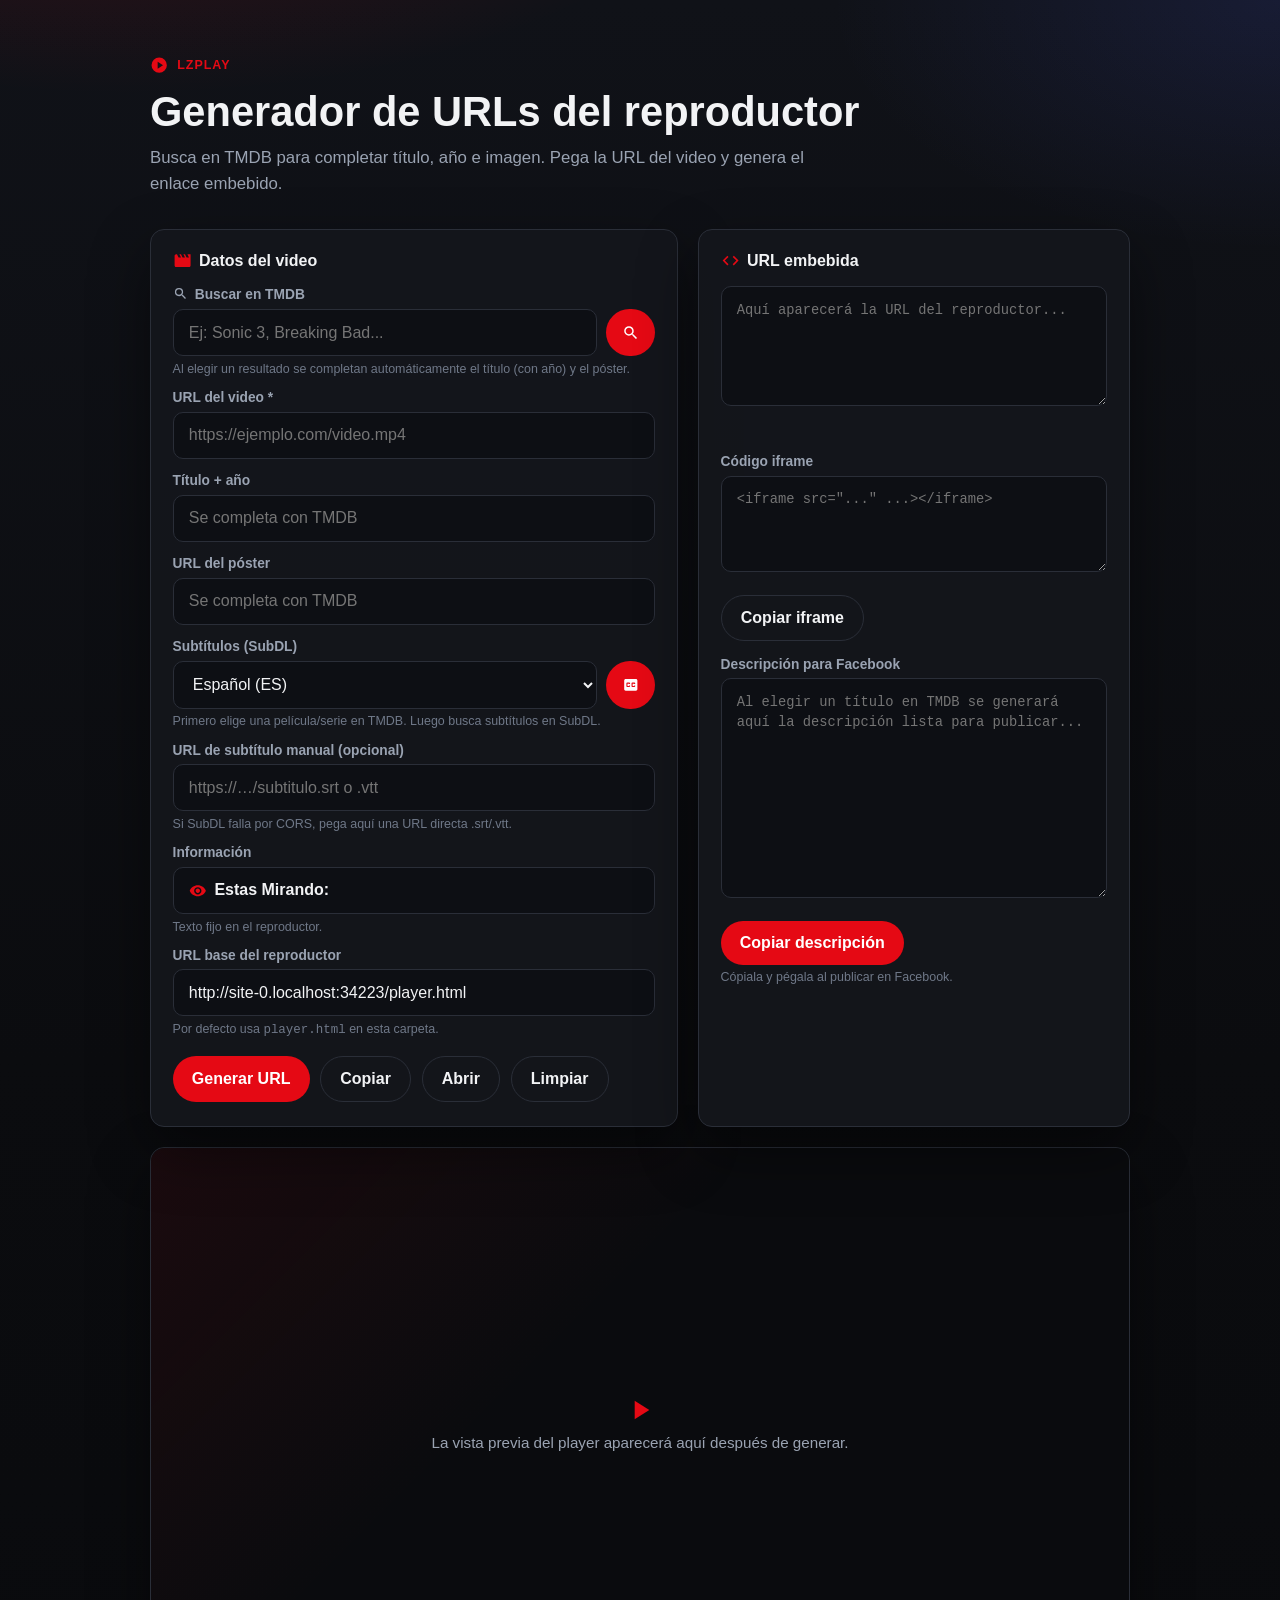
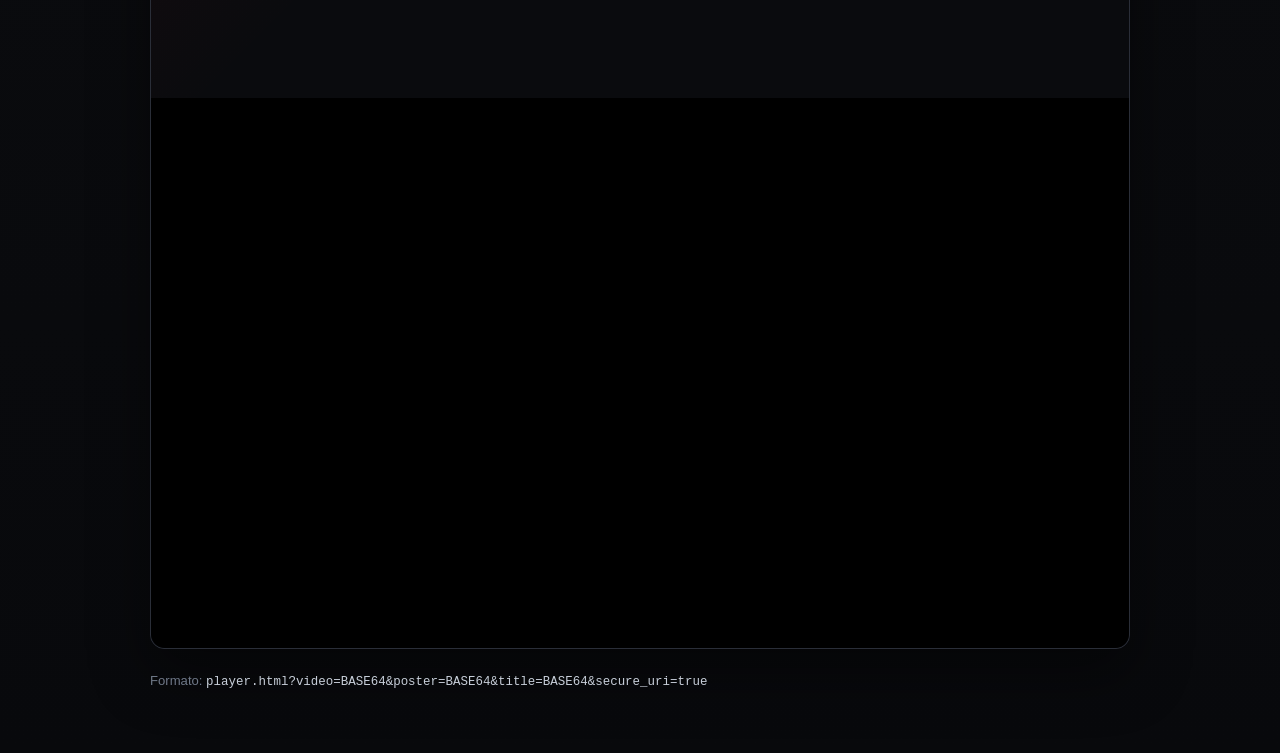
<file: index.html>
<!DOCTYPE html>
<html lang="es">
<head>
  <!-- Google tag (gtag.js) -->
  <script async src="https://www.googletagmanager.com/gtag/js?id=G-LMFY92HD3T"></script>
  <script>
    window.dataLayer = window.dataLayer || [];
    function gtag(){dataLayer.push(arguments);}
    gtag('js', new Date());
    gtag('config', 'G-LMFY92HD3T');
  </script>

  <meta charset="UTF-8" />
  <meta name="viewport" content="width=device-width, initial-scale=1.0" />
  <title>LzPlay</title>
  <link rel="stylesheet" href="css/generator.css" />
</head>
<body>
  <div class="wrap">
    <header>
      <div class="brand">
        <svg viewBox="0 0 24 24"><path d="M12 2a10 10 0 1 0 0 20 10 10 0 0 0 0-20zm-2 14.5v-9l7 4.5-7 4.5z"/></svg>
        LzPlay
      </div>
      <h1>Generador de URLs del reproductor</h1>
      <p class="lead">
        Busca en TMDB para completar título, año e imagen. Pega la URL del video y genera el enlace embebido.
      </p>
    </header>

    <div class="grid">
      <section class="panel">
        <div class="panel-inner">
          <h2>
            <svg viewBox="0 0 24 24"><path d="M18 4l2 4h-3l-2-4h-2l2 4h-3l-2-4H8l2 4H7L5 4H4c-1.1 0-2 .9-2 2v12c0 1.1.9 2 2 2h16c1.1 0 2-.9 2-2V4h-4z"/></svg>
            Datos del video
          </h2>

          <label for="tmdbQuery">
            <svg viewBox="0 0 24 24"><path d="M15.5 14h-.79l-.28-.27A6.47 6.47 0 0 0 16 9.5 6.5 6.5 0 1 0 9.5 16c1.61 0 3.09-.59 4.23-1.57l.27.28v.79l5 4.99L20.49 19l-4.99-5zm-6 0C7.01 14 5 11.99 5 9.5S7.01 5 9.5 5 14 7.01 14 9.5 11.99 14 9.5 14z"/></svg>
            Buscar en TMDB
          </label>
          <div class="search-row">
            <input id="tmdbQuery" type="search" placeholder="Ej: Sonic 3, Breaking Bad..." autocomplete="off" />
            <button type="button" class="btn-primary btn-icon" id="btnTmdb" title="Buscar">
              <svg viewBox="0 0 24 24"><path d="M15.5 14h-.79l-.28-.27A6.47 6.47 0 0 0 16 9.5 6.5 6.5 0 1 0 9.5 16c1.61 0 3.09-.59 4.23-1.57l.27.28v.79l5 4.99L20.49 19l-4.99-5zm-6 0C7.01 14 5 11.99 5 9.5S7.01 5 9.5 5 14 7.01 14 9.5 11.99 14 9.5 14z"/></svg>
            </button>
          </div>
          <p class="hint">Al elegir un resultado se completan automáticamente el título (con año) y el póster.</p>
          <div class="tmdb-results" id="tmdbResults"></div>

          <label for="video">URL del video *</label>
          <input id="video" type="url" placeholder="https://ejemplo.com/video.mp4" autocomplete="off" />

          <label for="title">Título + año</label>
          <input id="title" type="text" placeholder="Se completa con TMDB" autocomplete="off" />

          <label for="poster">URL del póster</label>
          <input id="poster" type="url" placeholder="Se completa con TMDB" autocomplete="off" />

          <div class="poster-preview" id="posterPreview">
            <img id="posterThumb" alt="Póster" />
            <div class="meta">
              <strong id="posterTitle">—</strong>
              <span>Póster seleccionado desde TMDB</span>
            </div>
          </div>

          <label for="subLang">Subtítulos (SubDL)</label>
          <div class="search-row">
            <select id="subLang" aria-label="Idioma de subtítulos">
              <option value="ES">Español (ES)</option>
              <option value="EN">English (EN)</option>
              <option value="ES,EN">ES + EN</option>
              <option value="PT">Português (PT)</option>
              <option value="FR">Français (FR)</option>
            </select>
            <button type="button" class="btn-primary btn-icon" id="btnSubs" title="Buscar subtítulos">
              <svg viewBox="0 0 24 24"><path d="M19 4H5c-1.11 0-2 .9-2 2v12c0 1.1.89 2 2 2h14c1.1 0 2-.9 2-2V6c0-1.1-.9-2-2-2zm-8 7H9.5v-.5h-2v3h2V13H11v1c0 .55-.45 1-1 1H7c-.55 0-1-.45-1-1v-4c0-.55.45-1 1-1h3c.55 0 1 .45 1 1v1zm7 0h-1.5v-.5h-2v3h2V13H18v1c0 .55-.45 1-1 1h-3c-.55 0-1-.45-1-1v-4c0-.55.45-1 1-1h3c.55 0 1 .45 1 1v1z"/></svg>
            </button>
          </div>
          <p class="hint">Primero elige una película/serie en TMDB. Luego busca subtítulos en SubDL.</p>
          <div class="tmdb-results" id="subResults"></div>
          <div class="sub-selected" id="subSelected" hidden>
            <strong id="subSelectedLabel">—</strong>
            <button type="button" class="btn-ghost" id="btnClearSub">Quitar</button>
          </div>

          <label for="subManual">URL de subtítulo manual (opcional)</label>
          <input id="subManual" type="url" placeholder="https://…/subtitulo.srt o .vtt" autocomplete="off" />
          <p class="hint">Si SubDL falla por CORS, pega aquí una URL directa .srt/.vtt.</p>

          <label>Información</label>
          <div class="info-fixed">
            <svg viewBox="0 0 24 24"><path d="M12 4.5C7 4.5 2.73 7.61 1 12c1.73 4.39 6 7.5 11 7.5s9.27-3.11 11-7.5c-1.73-4.39-6-7.5-11-7.5zM12 17c-2.76 0-5-2.24-5-5s2.24-5 5-5 5 2.24 5 5-2.24 5-5 5zm0-8c-1.66 0-3 1.34-3 3s1.34 3 3 3 3-1.34 3-3-1.34-3-3-3z"/></svg>
            <span>Estas Mirando:</span>
          </div>
          <p class="hint">Texto fijo en el reproductor.</p>

          <label for="baseUrl">URL base del reproductor</label>
          <input id="baseUrl" type="url" autocomplete="off" />
          <p class="hint">Por defecto usa <code>player.html</code> en esta carpeta.</p>

          <div class="actions">
            <button type="button" class="btn-primary" id="btnGenerate">Generar URL</button>
            <button type="button" class="btn-ghost" id="btnCopy">Copiar</button>
            <button type="button" class="btn-ghost" id="btnOpen">Abrir</button>
            <button type="button" class="btn-ghost" id="btnClear">Limpiar</button>
          </div>
        </div>
      </section>

      <section class="panel">
        <div class="panel-inner">
          <h2>
            <svg viewBox="0 0 24 24"><path d="M9.4 16.6L4.8 12l4.6-4.6L8 6l-6 6 6 6 1.4-1.4zm5.2 0l4.6-4.6-4.6-4.6L16 6l6 6-6 6-1.4-1.4z"/></svg>
            URL embebida
          </h2>
          <div class="result-box">
            <textarea id="output" readonly placeholder="Aquí aparecerá la URL del reproductor..."></textarea>
          </div>
          <div class="status" id="status"></div>

          <div class="embed-code">
            <label for="iframeCode">Código iframe</label>
            <textarea id="iframeCode" readonly placeholder='<iframe src="..." ...></iframe>'></textarea>
          </div>
          <div class="actions">
            <button type="button" class="btn-ghost" id="btnCopyIframe">Copiar iframe</button>
          </div>

          <div class="embed-code">
            <label for="fbDescription">Descripción para Facebook</label>
            <textarea id="fbDescription" readonly placeholder="Al elegir un título en TMDB se generará aquí la descripción lista para publicar..."></textarea>
          </div>
          <div class="actions">
            <button type="button" class="btn-primary" id="btnCopyFb">Copiar descripción</button>
          </div>
          <p class="hint">Cópiala y pégala al publicar en Facebook.</p>
        </div>
      </section>
    </div>

    <section class="panel" style="margin-top: 1.25rem;">
      <div class="preview" id="previewWrap">
        <div class="preview-empty" id="previewEmpty">
          <div>
            <svg viewBox="0 0 24 24"><path d="M8 5v14l11-7z"/></svg>
            La vista previa del player aparecerá aquí después de generar.
          </div>
        </div>
        <iframe class="preview-frame" id="preview" title="Vista previa del reproductor" hidden allowfullscreen allow="fullscreen; picture-in-picture"></iframe>
      </div>
    </section>

    <footer>
      Formato:
      <code>player.html?video=BASE64&amp;poster=BASE64&amp;title=BASE64&amp;secure_uri=true</code>
    </footer>
  </div>

  <script src="js/generator.js"></script>
</body>
</html>
</file>
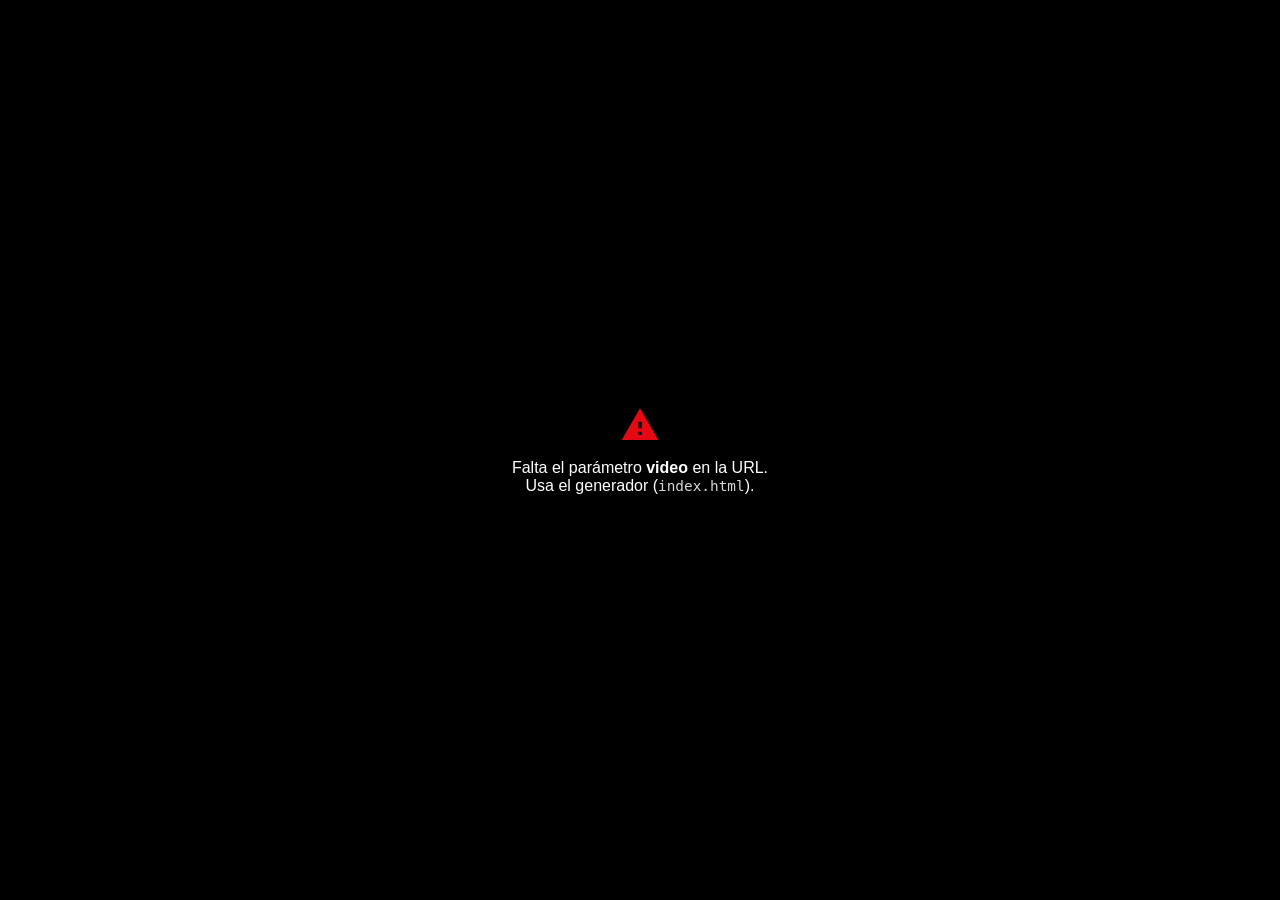
<file: player.html>
<!DOCTYPE html>
<html lang="es" prefix="og: https://ogp.me/ns#">
<head>
  <!-- Google tag (gtag.js) -->
  <script async src="https://www.googletagmanager.com/gtag/js?id=G-LMFY92HD3T"></script>
  <script>
    window.dataLayer = window.dataLayer || [];
    function gtag(){dataLayer.push(arguments);}
    gtag('js', new Date());
    gtag('config', 'G-LMFY92HD3T');
  </script>

  <meta charset="UTF-8" />
  <meta name="viewport" content="width=device-width, initial-scale=1.0, viewport-fit=cover" />
  <meta name="theme-color" content="#000000" />
  <meta name="apple-mobile-web-app-capable" content="yes" />
  <meta name="apple-mobile-web-app-title" content="LzPlay" />
  <title>LzPlay</title>

  <!-- Open Graph / redes sociales (se actualizan con el contenido de la URL) -->
  <meta property="og:site_name" content="LzPlay" />
  <meta property="og:type" content="video.other" />
  <meta property="og:title" id="metaOgTitle" content="LzPlay" />
  <meta property="og:description" id="metaOgDesc" content="Estas Mirando: en LzPlay" />
  <meta property="og:image" id="metaOgImage" content="" />
  <meta property="og:image:alt" id="metaOgImageAlt" content="LzPlay" />
  <meta property="og:url" id="metaOgUrl" content="" />
  <meta name="twitter:card" content="summary_large_image" />
  <meta name="twitter:title" id="metaTwTitle" content="LzPlay" />
  <meta name="twitter:description" id="metaTwDesc" content="Estas Mirando: en LzPlay" />
  <meta name="twitter:image" id="metaTwImage" content="" />
  <link rel="image_src" id="metaImageSrc" href="" />
  <link rel="canonical" id="metaCanonical" href="" />

  <script>
    /* Actualiza meta/título lo antes posible para previews de compartir */
    (function () {
      function getParam(name) {
        try {
          return new URLSearchParams(window.location.search).get(name) || "";
        } catch (e) {
          return "";
        }
      }
      function decodeBase64Utf8(value) {
        if (!value) return "";
        try {
          var binary = atob(value.replace(/-/g, "+").replace(/_/g, "/"));
          try {
            return decodeURIComponent(
              Array.prototype.map
                .call(binary, function (c) {
                  return "%" + ("00" + c.charCodeAt(0).toString(16)).slice(-2);
                })
                .join("")
            );
          } catch (e) {
            return binary;
          }
        } catch (e) {
          return value;
        }
      }
      function setMeta(id, attr, value) {
        var el = document.getElementById(id);
        if (!el || !value) return;
        el.setAttribute(attr, value);
      }
      var title = decodeBase64Utf8(getParam("title")) || getParam("name") || "LzPlay";
      var image =
        decodeBase64Utf8(getParam("poster")) ||
        getParam("img") ||
        getParam("image") ||
        "";
      var pageUrl = window.location.href.split("#")[0];
      var desc = "Estas Mirando: " + (title !== "LzPlay" ? title : "en LzPlay");

      document.title = "LzPlay";
      setMeta("metaOgTitle", "content", title);
      setMeta("metaOgDesc", "content", desc);
      setMeta("metaOgUrl", "content", pageUrl);
      setMeta("metaOgImageAlt", "content", title);
      setMeta("metaTwTitle", "content", title);
      setMeta("metaTwDesc", "content", desc);
      setMeta("metaCanonical", "href", pageUrl);
      if (image) {
        setMeta("metaOgImage", "content", image);
        setMeta("metaTwImage", "content", image);
        setMeta("metaImageSrc", "href", image);
      }
    })();
  </script>

  <link rel="stylesheet" href="css/player.css" />
</head>
<body>
  <div id="player"></div>
  <script src="js/player.js"></script>
</body>
</html>
</file>
<file: css/generator.css>
:root {
  --bg: #0b0c0f;
  --panel: #14161c;
  --line: #2a2e38;
  --text: #f2f3f5;
  --muted: #9aa3b2;
  --accent: #e50914;
  --accent-soft: rgba(229, 9, 20, 0.15);
  --ok: #2dd4a8;
  --warn: #f5c542;
  --radius: 14px;
  --shadow: 0 24px 60px rgba(0, 0, 0, 0.45);
  --font: "Segoe UI", "Helvetica Neue", Arial, sans-serif;
  --mono: Consolas, "Courier New", monospace;
}

* { box-sizing: border-box; }

body {
  margin: 0;
  min-height: 100vh;
  font-family: var(--font);
  color: var(--text);
  background:
    radial-gradient(1200px 600px at 10% -10%, rgba(229, 9, 20, 0.22), transparent 55%),
    radial-gradient(900px 500px at 100% 0%, rgba(80, 100, 255, 0.12), transparent 50%),
    linear-gradient(180deg, #101218 0%, var(--bg) 45%, #08090c 100%);
}

.wrap {
  width: min(980px, calc(100% - 2rem));
  margin: 0 auto;
  padding: 3.5rem 0 4rem;
}

header { margin-bottom: 2rem; }

.brand {
  display: inline-flex;
  align-items: center;
  gap: 0.55rem;
  margin-bottom: 0.85rem;
  letter-spacing: 0.08em;
  text-transform: uppercase;
  font-size: 0.78rem;
  font-weight: 700;
  color: var(--accent);
}

.brand svg { width: 1.15rem; height: 1.15rem; fill: currentColor; }

h1 {
  margin: 0 0 0.55rem;
  font-size: clamp(1.8rem, 4vw, 2.6rem);
  line-height: 1.15;
  font-weight: 700;
}

.lead {
  margin: 0;
  max-width: 42rem;
  color: var(--muted);
  font-size: 1.05rem;
  line-height: 1.55;
}

.grid {
  display: grid;
  grid-template-columns: 1.1fr 0.9fr;
  gap: 1.25rem;
}

@media (max-width: 860px) {
  .grid { grid-template-columns: 1fr; }
}

.panel {
  background: rgba(20, 22, 28, 0.92);
  border: 1px solid var(--line);
  border-radius: var(--radius);
  box-shadow: var(--shadow);
}

.panel-inner { padding: 1.35rem 1.35rem 1.5rem; }

.panel h2 {
  margin: 0 0 1rem;
  font-size: 1rem;
  font-weight: 600;
  display: flex;
  align-items: center;
  gap: 0.45rem;
}

.panel h2 svg {
  width: 1.2rem;
  height: 1.2rem;
  fill: var(--accent);
}

label {
  display: block;
  margin: 0.9rem 0 0.4rem;
  font-size: 0.86rem;
  color: var(--muted);
  font-weight: 600;
}

label:first-of-type { margin-top: 0; }

label svg {
  width: 0.95rem;
  height: 0.95rem;
  fill: currentColor;
  vertical-align: -0.12rem;
  margin-right: 0.2rem;
}

input, textarea {
  width: 100%;
  border: 1px solid var(--line);
  background: #0d0f14;
  color: var(--text);
  border-radius: 10px;
  padding: 0.85rem 0.95rem;
  font: inherit;
  outline: none;
  transition: border-color 0.15s ease, box-shadow 0.15s ease;
}

textarea {
  min-height: 88px;
  resize: vertical;
  font-family: var(--mono);
  font-size: 0.86rem;
  line-height: 1.45;
}

input:focus, textarea:focus {
  border-color: #e50914;
  box-shadow: 0 0 0 3px var(--accent-soft);
}

.search-row {
  display: flex;
  gap: 0.55rem;
}

.search-row input { flex: 1; }

.hint {
  margin: 0.35rem 0 0;
  font-size: 0.78rem;
  color: #6f7888;
}

.info-fixed {
  display: flex;
  align-items: center;
  gap: 0.5rem;
  padding: 0.85rem 0.95rem;
  border: 1px solid var(--line);
  border-radius: 10px;
  background: #0d0f14;
  font-weight: 600;
}

.info-fixed svg {
  width: 1.1rem;
  height: 1.1rem;
  fill: var(--accent);
}

.poster-preview {
  margin-top: 0.75rem;
  display: none;
  align-items: center;
  gap: 0.85rem;
}

.poster-preview.visible { display: flex; }

.poster-preview img {
  width: 64px;
  height: 96px;
  object-fit: cover;
  border-radius: 8px;
  border: 1px solid var(--line);
  background: #000;
}

.poster-preview .meta {
  font-size: 0.9rem;
  color: var(--muted);
  line-height: 1.4;
}

.poster-preview .meta strong {
  display: block;
  color: var(--text);
  margin-bottom: 0.2rem;
}

.tmdb-results {
  margin-top: 0.65rem;
  display: none;
  max-height: 280px;
  overflow: auto;
  border: 1px solid var(--line);
  border-radius: 10px;
  background: #0d0f14;
}

.tmdb-results.open { display: block; }

.tmdb-item {
  display: flex;
  gap: 0.75rem;
  width: 100%;
  padding: 0.65rem 0.75rem;
  border: 0;
  border-bottom: 1px solid var(--line);
  border-radius: 0;
  background: transparent;
  color: var(--text);
  text-align: left;
  cursor: pointer;
  font: inherit;
  font-weight: 500;
}

.tmdb-item:last-child { border-bottom: 0; }
.tmdb-item:hover { background: #1a1d25; }

.tmdb-item img {
  width: 40px;
  height: 60px;
  object-fit: cover;
  border-radius: 4px;
  background: #222;
  flex-shrink: 0;
}

.tmdb-item .tmdb-meta strong {
  display: block;
  font-size: 0.9rem;
  white-space: nowrap;
  overflow: hidden;
  text-overflow: ellipsis;
}

.tmdb-item .tmdb-meta span {
  font-size: 0.78rem;
  color: var(--muted);
}

.tmdb-empty, .tmdb-loading {
  padding: 0.85rem;
  color: var(--muted);
  font-size: 0.88rem;
}

select {
  width: 100%;
  border: 1px solid var(--line);
  background: #0d0f14;
  color: var(--text);
  border-radius: 10px;
  padding: 0.85rem 0.95rem;
  font: inherit;
  outline: none;
}

select:focus {
  border-color: #e50914;
  box-shadow: 0 0 0 3px var(--accent-soft);
}

.sub-selected {
  margin-top: 0.65rem;
  display: flex;
  align-items: center;
  justify-content: space-between;
  gap: 0.75rem;
  padding: 0.75rem 0.9rem;
  border: 1px solid var(--line);
  border-radius: 10px;
  background: #0d0f14;
  font-size: 0.88rem;
}

.sub-selected[hidden] {
  display: none !important;
}

.sub-selected strong {
  font-weight: 600;
  overflow: hidden;
  text-overflow: ellipsis;
  white-space: nowrap;
}

.sub-selected .btn-ghost {
  padding: 0.45rem 0.85rem;
  font-size: 0.8rem;
  flex-shrink: 0;
}

.actions {
  display: flex;
  flex-wrap: wrap;
  gap: 0.65rem;
  margin-top: 1.2rem;
}

button {
  appearance: none;
  border: 0;
  border-radius: 999px;
  padding: 0.8rem 1.2rem;
  font: inherit;
  font-weight: 700;
  cursor: pointer;
  display: inline-flex;
  align-items: center;
  gap: 0.4rem;
  transition: transform 0.15s ease, background 0.15s ease, filter 0.15s ease;
}

button svg {
  width: 1.1rem;
  height: 1.1rem;
  fill: currentColor;
}

button:active { transform: translateY(1px); }

.btn-primary {
  background: var(--accent);
  color: #fff;
}

.btn-primary:hover { filter: brightness(1.08); }

.btn-ghost {
  background: transparent;
  color: var(--text);
  border: 1px solid var(--line);
}

.btn-ghost:hover { background: #1a1d25; }

.btn-icon {
  padding: 0.8rem 1rem;
  flex-shrink: 0;
}

.result-box textarea { min-height: 120px; }

.status {
  min-height: 1.2rem;
  margin-top: 0.55rem;
  font-size: 0.85rem;
  color: var(--ok);
  display: flex;
  align-items: center;
  gap: 0.35rem;
}

.status.warn { color: var(--warn); }

.status svg {
  width: 1rem;
  height: 1rem;
  fill: currentColor;
  flex-shrink: 0;
}

.preview { overflow: hidden; border-radius: inherit; }

.preview-frame {
  width: 100%;
  aspect-ratio: 16 / 9;
  border: 0;
  background: #000;
  display: block;
}

.preview-empty {
  aspect-ratio: 16 / 9;
  display: grid;
  place-items: center;
  color: var(--muted);
  font-size: 0.95rem;
  padding: 1.5rem;
  text-align: center;
  background:
    linear-gradient(135deg, rgba(229, 9, 20, 0.08), transparent 40%),
    #0a0b0e;
}

.preview-empty svg {
  display: block;
  width: 2rem;
  height: 2rem;
  margin: 0 auto 0.5rem;
  fill: var(--accent);
}

.embed-code { margin-top: 1rem; }
.embed-code textarea { min-height: 96px; }

#fbDescription {
  min-height: 220px;
  white-space: pre-wrap;
  line-height: 1.45;
}

footer {
  margin-top: 1.5rem;
  color: #6f7888;
  font-size: 0.82rem;
}

footer code {
  font-family: var(--mono);
  font-size: 0.78rem;
  color: #c7ced9;
}
</file>
<file: css/player.css>
/*
  Player1 — interfaz cinematográfica inspirada en el player web de Netflix
  Referencias verificadas (Help Center Netflix):
  - Controles abajo + scrubber; aparecen al mover el cursor
  - Botón atrás arriba-izquierda para salir
  - Icono Audio/Subtitles cuando hay pistas
  Colores/medidas exactas de Netflix no están publicadas; se usan valores coherentes
  con capturas públicas observadas (rojo progreso ~#E50914, UI oscura, tipografía clara).
*/

:root {
  --nf-red: #e50914;
  --nf-red-hover: #f40612;
  --nf-white: #ffffff;
  --nf-white-90: rgba(255, 255, 255, 0.9);
  --nf-white-70: rgba(255, 255, 255, 0.7);
  --nf-white-40: rgba(255, 255, 255, 0.4);
  --nf-black: #000000;
  --nf-rail: rgba(255, 255, 255, 0.3);
  --nf-buffer: rgba(255, 255, 255, 0.45);
  --nf-panel: rgba(20, 20, 20, 0.95);
  --nf-panel-border: rgba(255, 255, 255, 0.12);
  --nf-font: "Netflix Sans", "Helvetica Neue", Helvetica, Arial, sans-serif;
  --nf-control-h: 2.75rem;
  --nf-icon: 1.5rem;
  --nf-safe-t: env(safe-area-inset-top, 0px);
  --nf-safe-b: env(safe-area-inset-bottom, 0px);
  --nf-safe-l: env(safe-area-inset-left, 0px);
  --nf-safe-r: env(safe-area-inset-right, 0px);
  --nf-hide-ms: 0.35s;
}

*,
*::before,
*::after {
  margin: 0;
  padding: 0;
  box-sizing: border-box;
}

html,
body {
  width: 100%;
  height: 100%;
  overflow: hidden;
  background: var(--nf-black);
  font-family: var(--nf-font);
  -webkit-tap-highlight-color: transparent;
  touch-action: manipulation;
}

button {
  font: inherit;
  color: inherit;
  background: none;
  border: 0;
  padding: 0;
  cursor: pointer;
  appearance: none;
  -webkit-appearance: none;
}

button:focus-visible {
  outline: 2px solid var(--nf-white);
  outline-offset: 2px;
}

.player-error {
  position: absolute;
  inset: 0;
  display: flex;
  flex-direction: column;
  align-items: center;
  justify-content: center;
  gap: 0.85rem;
  background: #000;
  color: #fff;
  font-size: 1rem;
  text-align: center;
  padding: 2rem;
  padding-top: calc(2rem + var(--nf-safe-t));
  padding-bottom: calc(2rem + var(--nf-safe-b));
}

.player-error svg {
  width: 2.5rem;
  height: 2.5rem;
  fill: var(--nf-red);
}

.player-error code {
  font-size: 0.9em;
  opacity: 0.85;
}

/* ——— Shell ——— */
.p1 {
  position: absolute;
  inset: 0;
  background: var(--nf-black);
  color: var(--nf-white);
  user-select: none;
  overflow: hidden;
}

.p1.is-playing:not(.is-paused):not(.show-ui):not(.menu-open) {
  cursor: none;
}

.p1__video {
  position: absolute;
  inset: 0;
  width: 100%;
  height: 100%;
  object-fit: contain;
  background: var(--nf-black);
}

.p1__poster {
  position: absolute;
  inset: 0;
  background: center / cover no-repeat #000;
  transform: scale(1.08) translateX(-1.5%);
  transition: transform 0.55s ease, opacity 0.4s ease;
  opacity: 1;
  pointer-events: none;
  z-index: 1;
}

.p1.is-idle.show-ui .p1__poster,
.p1.is-idle:hover .p1__poster {
  transform: scale(1.04) translateX(0);
}

.p1.is-playing .p1__poster,
.p1.is-buffering .p1__poster {
  opacity: 0;
  pointer-events: none;
}

/* ——— Top bar (atrás + título) ——— */
.p1__top {
  position: absolute;
  top: 0;
  left: 0;
  right: 0;
  z-index: 8;
  display: flex;
  align-items: flex-start;
  gap: 0.75rem;
  padding: calc(1rem + var(--nf-safe-t)) calc(1.25rem + var(--nf-safe-r)) 4.5rem calc(1rem + var(--nf-safe-l));
  background: linear-gradient(
    180deg,
    rgba(0, 0, 0, 0.75) 0%,
    rgba(0, 0, 0, 0.45) 45%,
    rgba(0, 0, 0, 0) 100%
  );
  opacity: 1;
  transition: opacity var(--nf-hide-ms) ease;
  pointer-events: none;
}

.p1__top > * {
  pointer-events: auto;
}

.p1.is-playing:not(.is-paused):not(.show-ui):not(.menu-open) .p1__top {
  opacity: 0;
  pointer-events: none;
}

.p1__meta {
  flex: 1;
  min-width: 0;
  padding-top: 0.35rem;
  pointer-events: none;
}

.p1__info {
  margin-bottom: 0.2rem;
  font-size: clamp(0.8rem, 1.6vw, 0.95rem);
  font-weight: 500;
  color: var(--nf-white-70);
  text-shadow: 0 1px 6px rgba(0, 0, 0, 0.5);
}

.p1__title {
  font-size: clamp(1.05rem, 2.6vw, 1.65rem);
  font-weight: 700;
  line-height: 1.2;
  letter-spacing: 0.01em;
  text-shadow: 0 1px 8px rgba(0, 0, 0, 0.65);
  white-space: nowrap;
  overflow: hidden;
  text-overflow: ellipsis;
}

.p1__logo {
  flex-shrink: 0;
  width: 5.5rem;
  margin-top: 0.15rem;
  opacity: 0;
  pointer-events: none;
  transition: opacity 0.25s ease;
}

/* Logo solo visible cuando el panel de controles está activo */
.p1.show-ui .p1__logo,
.p1.menu-open .p1__logo,
.p1.is-paused .p1__logo,
.p1.is-idle .p1__logo {
  opacity: 0.95;
  pointer-events: auto;
}

.p1__logo:hover {
  opacity: 1;
}

.p1__logo img {
  width: 100%;
  height: auto;
  display: block;
}

/* ——— Centro ——— */
.p1__center {
  position: absolute;
  inset: 0;
  z-index: 5;
  display: flex;
  align-items: center;
  justify-content: center;
  gap: clamp(1.5rem, 5vw, 3.5rem);
  pointer-events: none;
  opacity: 1;
  transition: opacity var(--nf-hide-ms) ease;
}

.p1.is-playing:not(.is-paused):not(.show-ui):not(.menu-open) .p1__center {
  opacity: 0;
  pointer-events: none;
}

.p1.is-buffering .p1__center {
  opacity: 0;
  pointer-events: none;
}

.p1__center-btn {
  pointer-events: auto;
  width: clamp(3.25rem, 7vw, 4.25rem);
  height: clamp(3.25rem, 7vw, 4.25rem);
  border-radius: 50%;
  background: rgba(0, 0, 0, 0.35);
  color: var(--nf-white);
  display: grid;
  place-items: center;
  transition: background 0.15s ease, transform 0.12s ease, box-shadow 0.15s ease;
  box-shadow: 0 0 0 0 rgba(255, 255, 255, 0);
}

.p1__center-btn svg {
  width: 58%;
  height: 58%;
  fill: currentColor;
}

.p1__center-btn svg[stroke] {
  fill: none;
  stroke: currentColor;
}

.p1__center-btn:hover {
  background: rgba(0, 0, 0, 0.5);
  box-shadow: 0 0 0 2px rgba(255, 255, 255, 0.35);
}

.p1__center-btn:active {
  transform: scale(0.92);
}

.p1__center-btn--play {
  width: clamp(4.25rem, 9vw, 5.5rem);
  height: clamp(4.25rem, 9vw, 5.5rem);
  background: rgba(255, 255, 255, 0.18);
}

.p1__center-btn--play:hover {
  background: rgba(255, 255, 255, 0.28);
}

.p1__center-btn.is-flash {
  animation: p1-flash 0.45s ease;
}

@keyframes p1-flash {
  0% { transform: scale(1); }
  40% { transform: scale(1.12); }
  100% { transform: scale(1); }
}

/* Centro: solo play/pausa; ±10s solo en barra inferior */
.p1__center-btn--rewind,
.p1__center-btn--forward {
  display: none !important;
}

/* ——— Spinner ——— */
.p1__spinner {
  position: absolute;
  inset: 0;
  z-index: 6;
  display: none;
  place-items: center;
  pointer-events: none;
}

.p1.is-buffering .p1__spinner {
  display: grid;
}

.p1__spinner-ring {
  width: 3.25rem;
  height: 3.25rem;
  border: 3px solid rgba(255, 255, 255, 0.18);
  border-top-color: var(--nf-red);
  border-radius: 50%;
  animation: p1-spin 0.65s linear infinite;
}

@keyframes p1-spin {
  to { transform: rotate(360deg); }
}

/* ——— Controles inferiores ——— */
.p1__controls {
  position: absolute;
  left: 0;
  right: 0;
  bottom: 0;
  z-index: 9;
  padding: 3.5rem calc(1rem + var(--nf-safe-r)) calc(0.65rem + var(--nf-safe-b)) calc(1rem + var(--nf-safe-l));
  background: linear-gradient(
    0deg,
    rgba(0, 0, 0, 0.88) 0%,
    rgba(0, 0, 0, 0.55) 40%,
    rgba(0, 0, 0, 0) 100%
  );
  opacity: 1;
  transition: opacity var(--nf-hide-ms) ease;
}

.p1.is-playing:not(.is-paused):not(.show-ui):not(.menu-open) .p1__controls {
  opacity: 0;
  pointer-events: none;
}

/* Progress / scrubber */
.p1__progress-wrap {
  position: relative;
  margin-bottom: 0.35rem;
}

.p1__progress {
  position: relative;
  height: 1.35rem;
  display: flex;
  align-items: center;
  cursor: pointer;
  touch-action: none;
}

.p1__progress-rail,
.p1__progress-buffer,
.p1__progress-played {
  position: absolute;
  left: 0;
  height: 0.22rem;
  border-radius: 1px;
  pointer-events: none;
  transition: height 0.12s ease;
}

.p1__progress-rail {
  width: 100%;
  background: var(--nf-rail);
}

.p1__progress-buffer {
  width: 0%;
  background: var(--nf-buffer);
}

.p1__progress-played {
  width: 0%;
  background: var(--nf-red);
}

.p1__progress-knob {
  position: absolute;
  top: 50%;
  left: 0%;
  width: 0.9rem;
  height: 0.9rem;
  margin-left: -0.45rem;
  margin-top: -0.45rem;
  border-radius: 50%;
  background: var(--nf-red);
  box-shadow: 0 0 0 1px rgba(0, 0, 0, 0.25);
  opacity: 0;
  transform: scale(0.6);
  transition: opacity 0.12s ease, transform 0.12s ease;
  pointer-events: none;
}

.p1__progress:hover .p1__progress-rail,
.p1__progress:hover .p1__progress-buffer,
.p1__progress:hover .p1__progress-played,
.p1__progress.is-dragging .p1__progress-rail,
.p1__progress.is-dragging .p1__progress-buffer,
.p1__progress.is-dragging .p1__progress-played,
.p1.is-touch .p1__progress-rail,
.p1.is-touch .p1__progress-buffer,
.p1.is-touch .p1__progress-played {
  height: 0.38rem;
}

.p1__progress:hover .p1__progress-knob,
.p1__progress.is-dragging .p1__progress-knob,
.p1.is-touch .p1__progress-knob {
  opacity: 1;
  transform: scale(1);
}

.p1__progress-tip {
  position: absolute;
  bottom: calc(100% + 0.35rem);
  left: 0;
  transform: translateX(-50%);
  padding: 0.28rem 0.5rem;
  border-radius: 3px;
  background: rgba(20, 20, 20, 0.92);
  color: var(--nf-white);
  font-size: 0.75rem;
  font-variant-numeric: tabular-nums;
  white-space: nowrap;
  pointer-events: none;
  opacity: 0;
  transition: opacity 0.1s ease;
  z-index: 2;
}

.p1__progress-tip.is-visible {
  opacity: 1;
}

.p1.is-touch .p1__progress-tip {
  display: none;
}

/* Barra de botones */
.p1__bar {
  display: flex;
  align-items: center;
  gap: 0.15rem;
  min-height: var(--nf-control-h);
}

.p1__group {
  display: flex;
  align-items: center;
  gap: 0.05rem;
}

.p1__btn {
  flex-shrink: 0;
  width: var(--nf-control-h);
  height: var(--nf-control-h);
  display: grid;
  place-items: center;
  color: var(--nf-white);
  border-radius: 50%;
  transition: color 0.12s ease, background 0.12s ease, transform 0.1s ease;
}

.p1__btn svg {
  width: var(--nf-icon);
  height: var(--nf-icon);
  fill: currentColor;
}

.p1__btn svg[stroke] {
  fill: none;
  stroke: currentColor;
}

.p1__btn:hover {
  background: rgba(255, 255, 255, 0.1);
}

.p1__btn:active {
  transform: scale(0.92);
}

.p1__btn[aria-pressed="true"] {
  color: var(--nf-red);
}

.p1__time {
  margin-left: 0.35rem;
  margin-right: 0.5rem;
  font-size: 0.875rem;
  font-variant-numeric: tabular-nums;
  color: var(--nf-white-90);
  white-space: nowrap;
  letter-spacing: 0.01em;
}

.p1__spacer {
  flex: 1;
  min-width: 0.5rem;
}

/* Volumen */
.p1__volume {
  position: relative;
  display: flex;
  align-items: center;
}

.p1__volume-slider {
  width: 0;
  overflow: hidden;
  transition: width 0.18s ease;
}

.p1__volume:hover .p1__volume-slider,
.p1__volume:focus-within .p1__volume-slider,
.p1__volume.is-open .p1__volume-slider {
  width: 5.5rem;
}

.p1__volume-range {
  -webkit-appearance: none;
  appearance: none;
  width: 5rem;
  height: 0.22rem;
  margin: 0 0.55rem;
  background: var(--nf-rail);
  border-radius: 1px;
  outline: none;
  cursor: pointer;
  background-image: linear-gradient(var(--nf-red), var(--nf-red));
  background-size: 100% 100%;
  background-repeat: no-repeat;
}

.p1__volume-range::-webkit-slider-thumb {
  -webkit-appearance: none;
  width: 0.85rem;
  height: 0.85rem;
  border-radius: 50%;
  background: var(--nf-white);
  cursor: pointer;
  box-shadow: 0 0 2px rgba(0, 0, 0, 0.4);
}

.p1__volume-range::-moz-range-thumb {
  width: 0.85rem;
  height: 0.85rem;
  border: 0;
  border-radius: 50%;
  background: var(--nf-white);
  cursor: pointer;
}

/* Menú de ajustes (velocidad / subtítulos reales) */
.p1__menu-anchor {
  position: relative;
}

.p1__menu {
  position: absolute;
  right: 0;
  bottom: calc(100% + 0.65rem);
  min-width: 11.5rem;
  max-height: min(50vh, 18rem);
  overflow: auto;
  padding: 0.5rem 0;
  background: var(--nf-panel);
  border: 1px solid var(--nf-panel-border);
  border-radius: 4px;
  box-shadow: 0 8px 28px rgba(0, 0, 0, 0.55);
  display: none;
  z-index: 12;
}

.p1__menu.is-open {
  display: block;
}

.p1__menu-title {
  padding: 0.35rem 1rem 0.55rem;
  font-size: 0.72rem;
  font-weight: 700;
  letter-spacing: 0.06em;
  text-transform: uppercase;
  color: var(--nf-white-40);
}

.p1__menu-item {
  display: flex;
  align-items: center;
  justify-content: space-between;
  gap: 1rem;
  width: 100%;
  padding: 0.55rem 1rem;
  text-align: left;
  color: var(--nf-white-90);
  font-size: 0.9rem;
  transition: background 0.12s ease;
}

.p1__menu-item:hover,
.p1__menu-item:focus-visible {
  background: rgba(255, 255, 255, 0.08);
}

.p1__menu-item.is-active {
  color: var(--nf-white);
  font-weight: 600;
}

.p1__menu-item.is-active::after {
  content: "";
  width: 0.45rem;
  height: 0.45rem;
  border-radius: 50%;
  background: var(--nf-red);
  flex-shrink: 0;
}

.p1__menu-empty {
  padding: 0.65rem 1rem;
  font-size: 0.85rem;
  color: var(--nf-white-40);
}

.p1__menu--settings {
  min-width: 15rem;
  max-width: min(90vw, 18rem);
}

.p1__menu--settings[hidden] {
  display: none !important;
}

.p1__menu--settings.is-open {
  display: block;
}

.p1__menu-row {
  justify-content: flex-start;
}

.p1__menu-row-label {
  flex: 1;
  text-align: left;
}

.p1__menu-row-value {
  color: var(--nf-white-40);
  font-size: 0.85rem;
  margin-right: 0.35rem;
}

.p1__menu-row svg {
  width: 1.1rem;
  height: 1.1rem;
  fill: currentColor;
  opacity: 0.7;
  flex-shrink: 0;
}

.p1__menu-back {
  gap: 0.35rem;
  font-weight: 700;
  border-bottom: 1px solid var(--nf-panel-border);
  margin-bottom: 0.25rem;
  border-radius: 0;
}

.p1__menu-back svg {
  width: 1.2rem;
  height: 1.2rem;
  fill: currentColor;
  flex-shrink: 0;
}

/* Skip flash label (doble toque izq/der) */
.p1__seek-toast {
  position: absolute;
  top: 50%;
  left: 50%;
  transform: translate(-50%, -50%);
  z-index: 7;
  padding: 0.7rem 1.05rem;
  border-radius: 999px;
  background: rgba(0, 0, 0, 0.55);
  color: var(--nf-white);
  font-size: 1rem;
  font-weight: 700;
  opacity: 0;
  pointer-events: none;
  transition: opacity 0.2s ease, left 0.05s ease;
}

.p1__seek-toast.is-left {
  left: 22%;
}

.p1__seek-toast.is-right {
  left: 78%;
}

.p1__seek-toast.is-visible {
  opacity: 1;
}

/* Fullscreen forzado en horizontal (Facebook / móvil en vertical) */
.p1-html-fs,
.p1-body-fs {
  overflow: hidden !important;
  width: 100% !important;
  height: 100% !important;
  touch-action: none;
}

.p1.p1--fake-fs {
  position: fixed !important;
  inset: 0 !important;
  width: 100% !important;
  height: 100% !important;
  z-index: 99999 !important;
  background: #000;
}

.p1.p1--force-landscape {
  position: fixed !important;
  z-index: 99999 !important;
  background: #000;
  width: 100vh !important;
  height: 100vw !important;
  top: 0 !important;
  left: 100vw !important;
  transform: rotate(90deg);
  transform-origin: top left;
  max-width: none !important;
  max-height: none !important;
}

@supports (height: 100dvh) {
  .p1.p1--force-landscape {
    width: 100dvh !important;
    height: 100dvw !important;
  }
}

/* Continuar / empezar de nuevo */
.p1__resume {
  position: absolute;
  inset: 0;
  z-index: 20;
  display: grid;
  place-items: center;
  padding: 1.25rem;
  background: rgba(0, 0, 0, 0.72);
}

.p1__resume[hidden] {
  display: none !important;
}

.p1__resume-card {
  width: min(100%, 22rem);
  padding: 1.35rem 1.25rem 1.2rem;
  border-radius: 10px;
  background: rgba(20, 20, 20, 0.96);
  border: 1px solid rgba(255, 255, 255, 0.12);
  box-shadow: 0 16px 40px rgba(0, 0, 0, 0.55);
  text-align: center;
}

.p1__resume-card h3 {
  margin: 0 0 0.45rem;
  font-size: 1.15rem;
  font-weight: 700;
}

.p1__resume-card p {
  margin: 0 0 1.15rem;
  color: var(--nf-white-70);
  font-size: 0.95rem;
  line-height: 1.4;
}

.p1__resume-card strong {
  color: var(--nf-white);
}

.p1__resume-actions {
  display: flex;
  flex-wrap: wrap;
  gap: 0.55rem;
  justify-content: center;
}

.p1__resume-btn {
  border: 0;
  border-radius: 999px;
  padding: 0.7rem 1.1rem;
  font: inherit;
  font-weight: 700;
  cursor: pointer;
  transition: filter 0.15s ease, transform 0.1s ease;
}

.p1__resume-btn:active {
  transform: scale(0.97);
}

.p1__resume-btn--primary {
  background: var(--nf-red);
  color: #fff;
}

.p1__resume-btn--primary:hover {
  filter: brightness(1.08);
}

.p1__resume-btn--ghost {
  background: transparent;
  color: var(--nf-white);
  border: 1px solid rgba(255, 255, 255, 0.25);
}

.p1__resume-btn--ghost:hover {
  background: rgba(255, 255, 255, 0.08);
}

.p1.resume-open .p1__center {
  opacity: 0;
  pointer-events: none;
}

/* ——— Responsive ——— */
@media (max-width: 720px) {
  :root {
    --nf-control-h: 2.6rem;
    --nf-icon: 1.4rem;
  }

  .p1__top {
    padding-right: calc(0.85rem + var(--nf-safe-r));
    padding-left: calc(0.65rem + var(--nf-safe-l));
  }

  .p1__logo {
    width: 4.25rem;
  }

  .p1__controls {
    padding-left: calc(0.65rem + var(--nf-safe-l));
    padding-right: calc(0.65rem + var(--nf-safe-r));
  }

  .p1__center {
    gap: 1.25rem;
  }

  .p1__volume:hover .p1__volume-slider,
  .p1__volume:focus-within .p1__volume-slider {
    width: 0;
  }

  .p1__volume.is-open .p1__volume-slider {
    width: 5rem;
  }
}

@media (max-width: 420px) {
  .p1__time {
    font-size: 0.75rem;
    margin-left: 0.15rem;
  }

  .p1__btn {
    width: 2.4rem;
    height: 2.4rem;
  }

  .p1__title {
    font-size: 1rem;
  }
}

/* TV / teclado: focos más visibles */
@media (min-width: 1280px) {
  .p1__btn:focus-visible,
  .p1__center-btn:focus-visible {
    outline: 3px solid var(--nf-white);
    outline-offset: 3px;
  }
}

@media (prefers-reduced-motion: reduce) {
  *,
  *::before,
  *::after {
    animation-duration: 0.01ms !important;
    transition-duration: 0.01ms !important;
  }
}
</file>
